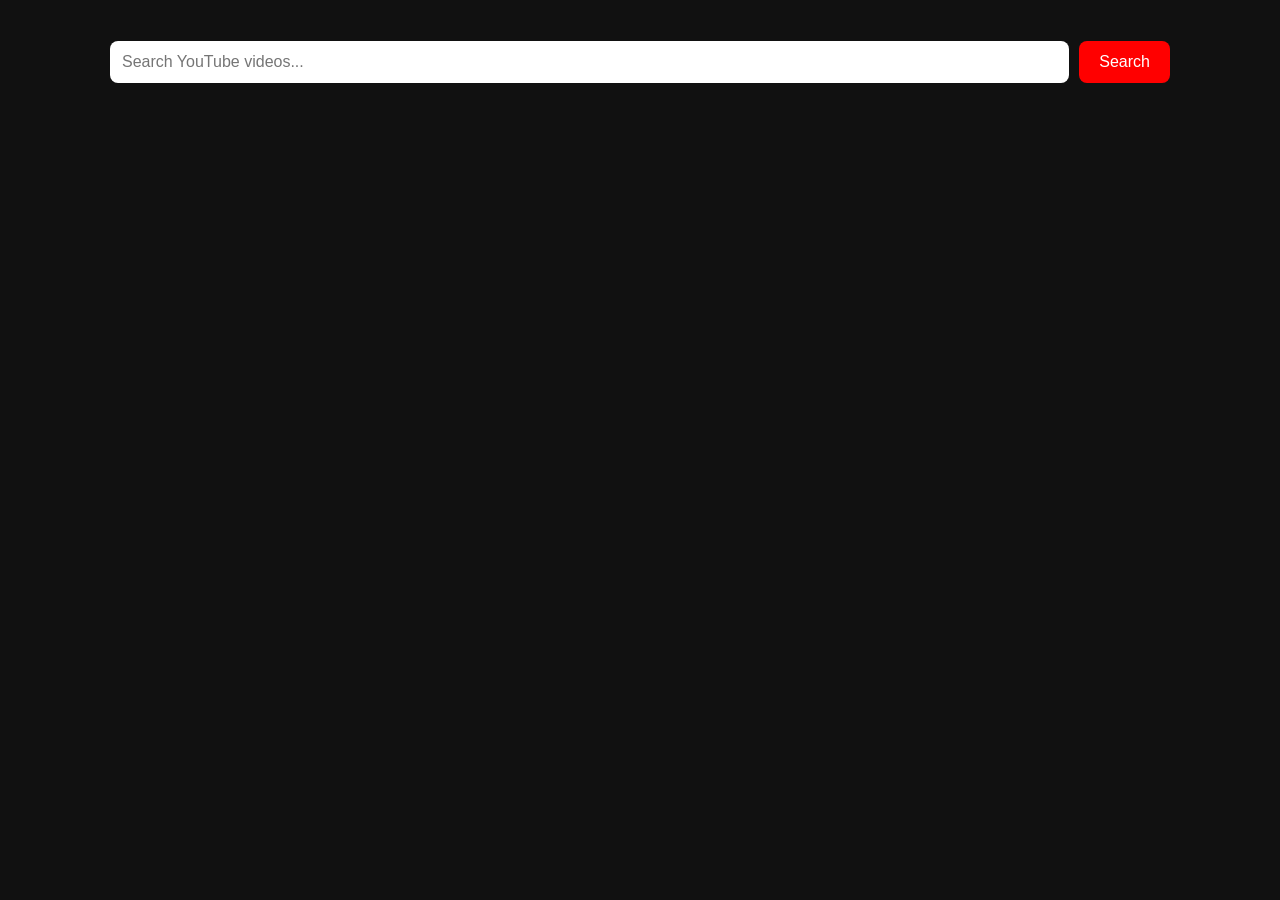
<file: library/google-classroom.html>
<!DOCTYPE html>
<html lang="en">
<head>
<meta charset="UTF-8">
<meta name="viewport" content="width=device-width, initial-scale=1.0">
<title>Google Classroom</title>

<style>
*{
    box-sizing:border-box;
}

body{
    margin:0;
    font-family:Arial,Helvetica,sans-serif;
    background:#111;
    color:#fff;
}

.container{
    max-width:1100px;
    margin:auto;
    padding:20px;
}

h1{
    text-align:center;
    margin-bottom:20px;
}

.searchBar{
    display:flex;
    gap:10px;
    margin-bottom:20px;
}

.searchBar input{
    flex:1;
    padding:12px;
    font-size:16px;
    border:none;
    border-radius:8px;
}

.searchBar button{
    padding:12px 20px;
    background:#ff0000;
    color:white;
    border:none;
    border-radius:8px;
    cursor:pointer;
    font-size:16px;
}

.searchBar button:hover{
    background:#d40000;
}

#playerContainer{
    display:none;
    margin-bottom:25px;
    position:relative;
}

#player{
    width:100%;
    aspect-ratio:16/9;
    border:none;
    border-radius:10px;
    background:#000;
}

#closePlayer{
    position:absolute;
    top:10px;
    right:10px;
    width:40px;
    height:40px;
    border:none;
    border-radius:50%;
    background:red;
    color:white;
    font-size:22px;
    cursor:pointer;
    z-index:10;
}

#results{
    display:grid;
    grid-template-columns:repeat(auto-fill,minmax(280px,1fr));
    gap:20px;
}

.video{
    background:#222;
    border-radius:10px;
    overflow:hidden;
    cursor:pointer;
    transition:.2s;
}

.video:hover{
    transform:scale(1.03);
}

.video img{
    width:100%;
    display:block;
}

.video h3{
    margin:10px;
    font-size:16px;
    line-height:1.3;
}

.video p{
    margin:10px;
    color:#aaa;
}
</style>
</head>
<body>

<div class="container">

<h1></h1>

<div class="searchBar">
<input id="searchBox" placeholder="Search YouTube videos...">
<button onclick="searchVideos()">Search</button>
</div>

<div id="playerContainer">
<button id="closePlayer" onclick="closePlayer()">✕</button>

<iframe
    id="player"
    allow="accelerometer; autoplay; clipboard-write; encrypted-media; gyroscope; picture-in-picture; web-share"
    allowfullscreen>
</iframe>

</div>

<div id="results"></div>

</div>

<script>

const API_KEY = "AIzaSyBHGgpOQrh-m0s-FA_dFMTfLoY_HXI8g58";

async function searchVideos(){

    const query = document.getElementById("searchBox").value.trim();

    if(!query) return;

    const url =
`https://www.googleapis.com/youtube/v3/search?part=snippet&type=video&maxResults=20&q=${encodeURIComponent(query)}&key=${API_KEY}`;

    try{

        const response = await fetch(url);
        const data = await response.json();

        if(data.error){
            alert(data.error.message);
            return;
        }

        const results = document.getElementById("results");
        results.innerHTML = "";

        data.items.forEach(item=>{

            const videoId = item.id.videoId;

            const card = document.createElement("div");
            card.className = "video";

            card.innerHTML = `
                <img src="${item.snippet.thumbnails.high.url}">
                <h3>${item.snippet.title}</h3>
                <p>${item.snippet.channelTitle}</p>
            `;

            card.onclick = () => playVideo(videoId);

            results.appendChild(card);

        });

    }
    catch(err){
        console.error(err);
        alert("Search failed.");
    }

}

function playVideo(videoId){

    const iframe = document.getElementById("player");

    iframe.src =
`https://www.youtube-nocookie.com/embed/${videoId}?autoplay=1&rel=0`;

    document.getElementById("playerContainer").style.display = "block";

    window.scrollTo({
        top:0,
        behavior:"smooth"
    });

}

function closePlayer(){

    document.getElementById("player").src = "";

    document.getElementById("playerContainer").style.display = "none";

}

document.getElementById("searchBox").addEventListener("keydown",function(e){

    if(e.key==="Enter"){
        searchVideos();
    }

});

</script>

</body>
</html>
</file>
